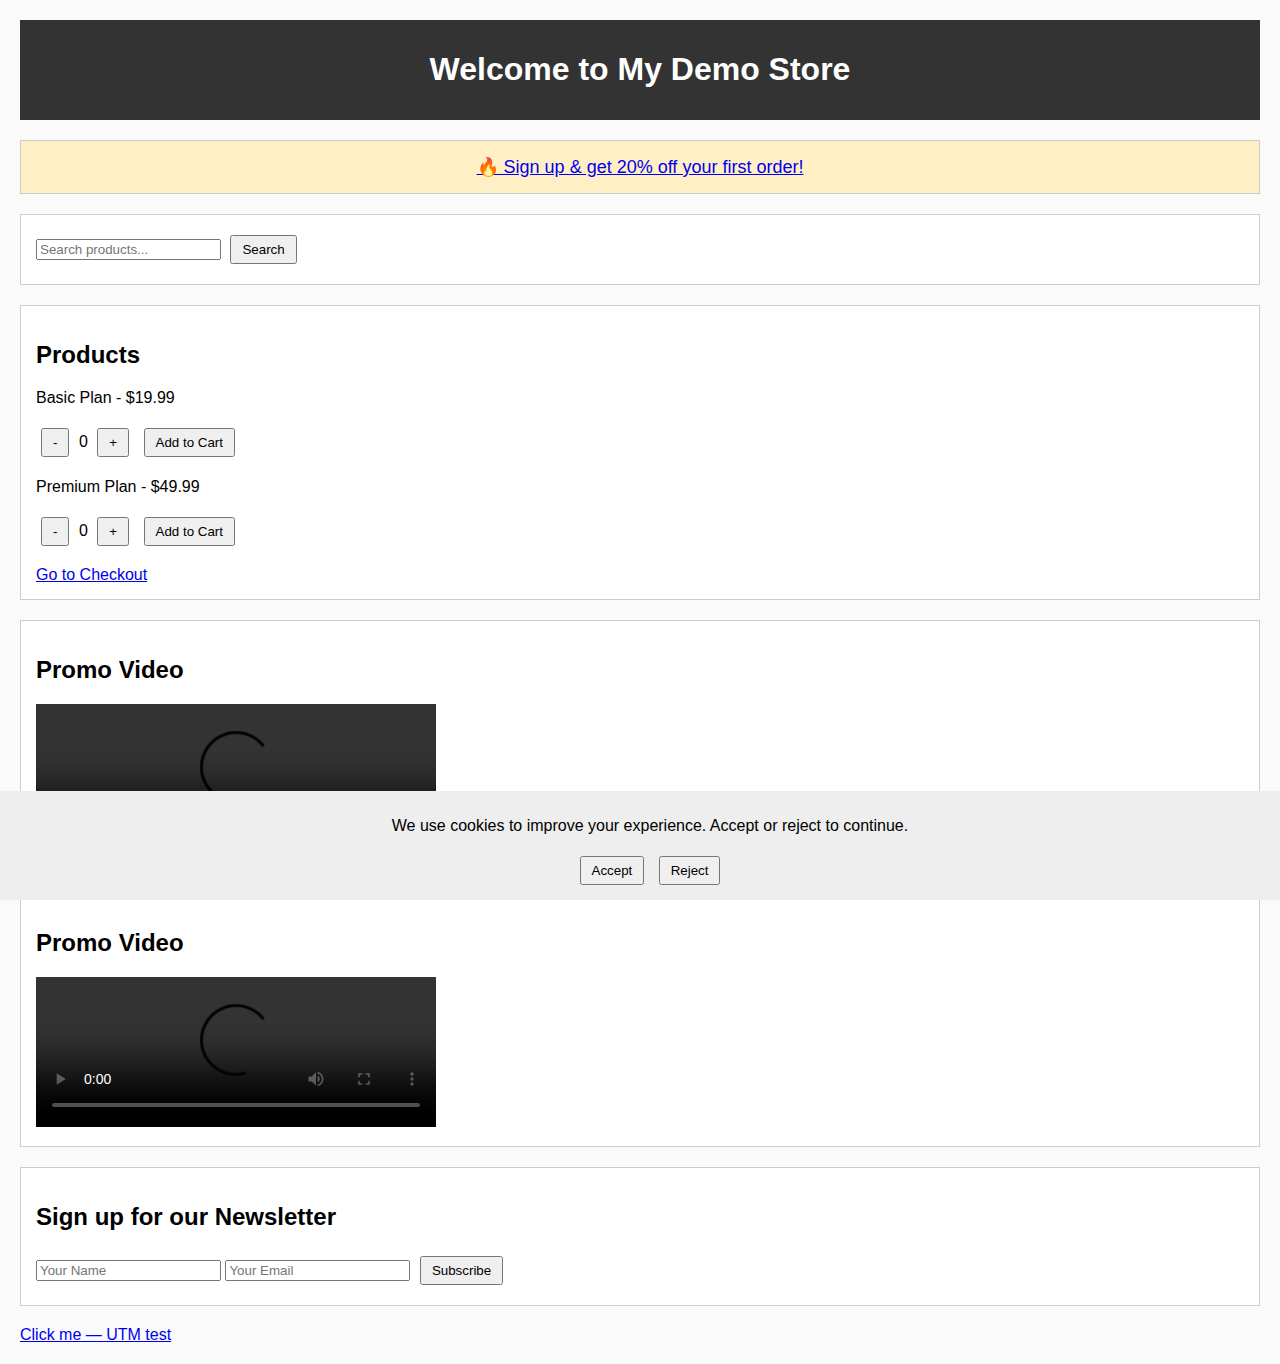
<file: index.html>
<!DOCTYPE html>
<html lang="en">
<head>
  <meta charset="UTF-8">
  <title>My Demo Store</title>
  <link rel="stylesheet" href="style.css">
<script>
  window.dataLayer = window.dataLayer || [];
  function gtag(){dataLayer.push(arguments);}
  
  // Default consent = denied
  gtag('consent', 'default', {
    'ad_storage': 'denied',
    'analytics_storage': 'denied',
    'functionality_storage': 'denied',
    'personalization_storage': 'denied',
    'security_storage': 'granted' // usually safe to keep "granted"
  });
</script>
  
  <script>
window.dataLayer = window.dataLayer || [];
dataLayer.push({
  user_id: "Pratzy123",
  user_email_hashed: "prat123hashed"
});
</script>
  <!-- Google Tag Manager -->
<script>(function(w,d,s,l,i){w[l]=w[l]||[];w[l].push({'gtm.start':
new Date().getTime(),event:'gtm.js'});var f=d.getElementsByTagName(s)[0],
j=d.createElement(s),dl=l!='dataLayer'?'&l='+l:'';j.async=true;j.src=
'https://www.googletagmanager.com/gtm.js?id='+i+dl;f.parentNode.insertBefore(j,f);
})(window,document,'script','dataLayer','GTM-M5CDBCG8');</script>
<!-- End Google Tag Manager -->
</head>
<body>
  <!-- Google Tag Manager (noscript) -->
<noscript><iframe src="https://www.googletagmanager.com/ns.html?id=GTM-M5CDBCG8"
height="0" width="0" style="display:none;visibility:hidden"></iframe></noscript>
<!-- End Google Tag Manager (noscript) -->

  <header>
    <h1>Welcome to My Demo Store</h1>
  </header>

  <section class="banner">
    <a href="#" id="newsletter-banner">🔥 Sign up & get 20% off your first order!</a>
  </section>

  <section class="search">
    <input type="text" id="search-box" placeholder="Search products...">
    <button id="search-btn">Search</button>
  </section>


 
  <section class="products">
    <h2>Products</h2>
    <div class="product" data-id="SKU_001" data-name="Basic Plan" data-price="19.99">
      <p>Basic Plan - $19.99</p>
      <button class="minus">-</button>
      <span class="quantity">0</span>
      <button class="plus">+</button>
      <button class="add-to-cart">Add to Cart</button>
    </div>

    <div class="product" data-id="SKU_002" data-name="Premium Plan" data-price="49.99">
      <p>Premium Plan - $49.99</p>
      <button class="minus">-</button>
      <span class="quantity">0</span>
      <button class="plus">+</button>
      <button class="add-to-cart">Add to Cart</button>
    </div>

    <a href="checkout.html" class="checkout-btn">Go to Checkout</a>
  </section>

  <section class="video-section">
    <h2>Promo Video</h2>
    <video id="promoVideo1" title="first video" width="400" controls>
      <source src="https://www.w3schools.com/html/mov_bbb.mp4" type="video/mp4">
    </video>
  </section>

  <section class="video-section">
    <h2>Promo Video</h2>
    <video id="promoVideo2" title="second video" width="400" controls>
      <source src="https://www.w3schools.com/html/mov_bbb.mp4" type="video/mp4">
    </video>
  </section>

  <section class="lead-form">
    <h2>Sign up for our Newsletter</h2>
    <form id="leadForm">
      <input type="text" id="name" placeholder="Your Name" required>
      <input type="email" id="email" placeholder="Your Email" required>
      <button type="submit">Subscribe</button>
    </form>
  </section>

  <!-- put this anywhere (email preview, test page, or your site) -->
<a href="https://aroraprateek1238-ctrl.github.io/Ecomm_Store/?utm_source=newsletter&utm_medium=email&utm_campaign=sept_playbook" id="utm-test-link">
  Click me — UTM test
</a>

  <script src="script.js"></script>
  
  <!-- Consent Banner -->
<div id="consent-banner" style="position:fixed;bottom:0;left:0;width:100%;background:#eee;padding:10px;text-align:center;z-index:9999;">
  <p>We use cookies to improve your experience. Accept or reject to continue.</p>
  <button id="accept-consent">Accept</button>
  <button id="reject-consent">Reject</button>
</div>

<script>
  document.getElementById("accept-consent").addEventListener("click", function() {
    var consentUpdate = {
      'ad_storage': 'granted',
      'analytics_storage': 'granted',
      'functionality_storage': 'granted',
      'personalization_storage': 'granted',
      'security_storage': 'granted'
    };
    gtag('consent', 'update', consentUpdate);
    localStorage.setItem('user_consent', JSON.stringify(consentUpdate));
    document.getElementById("consent-banner").style.display = "none";
    window.dataLayer.push({
    event: 'user_type_set',
    user_type: 'VIP'
  });
  });

  document.getElementById("reject-consent").addEventListener("click", function() {
    var consentUpdate = {
      'ad_storage': 'denied',
      'analytics_storage': 'denied',
      'functionality_storage': 'denied',
      'personalization_storage': 'denied',
      'security_storage': 'granted'
    };
     gtag('consent', 'update', consentUpdate);
    localStorage.setItem('user_consent', JSON.stringify(consentUpdate));
    document.getElementById("consent-banner").style.display = "none";
  });

  </script>

  

</body>
</html>
</file>
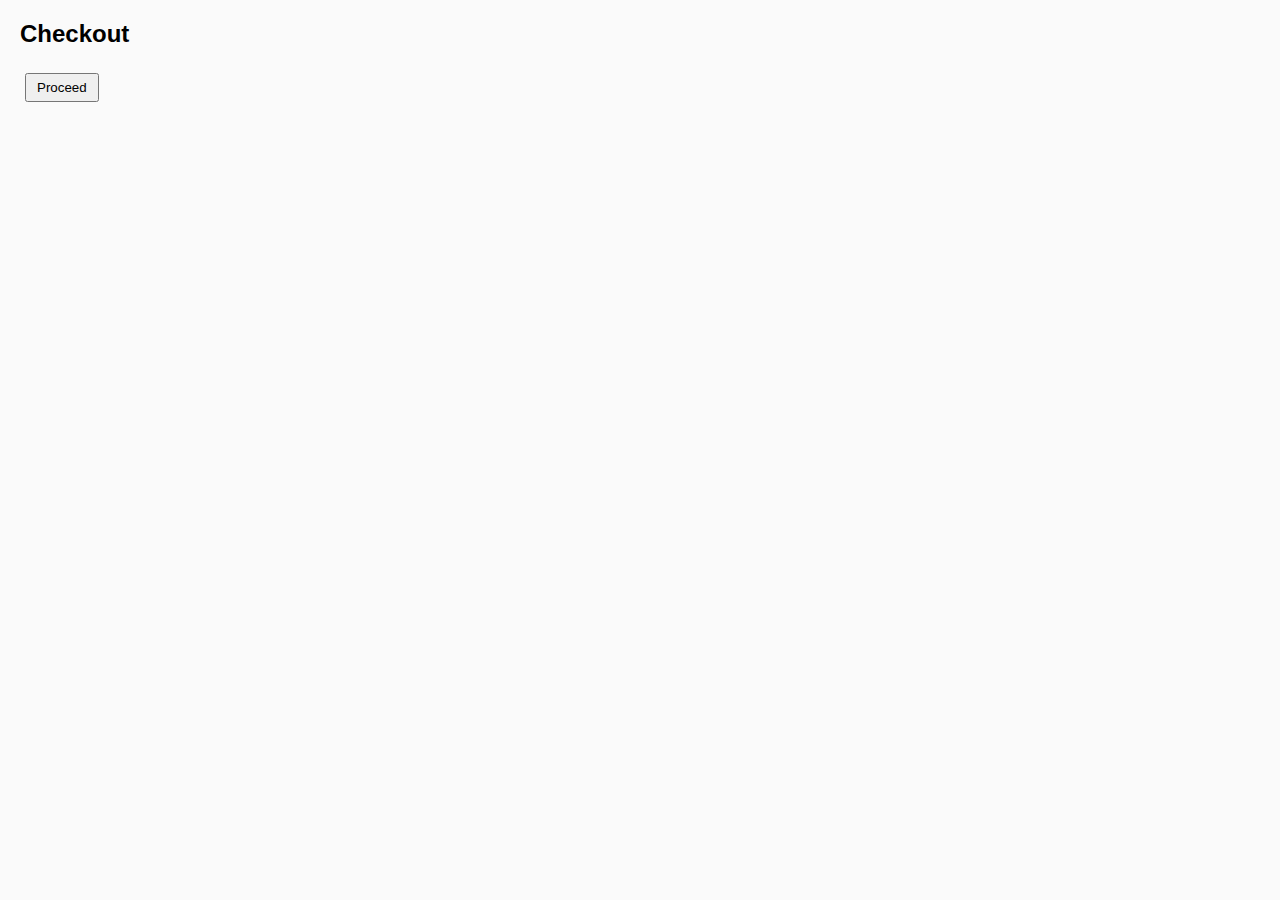
<file: checkout.html>
<!DOCTYPE html>
<html lang="en">
<head>
  <!-- Google Tag Manager -->
<script>(function(w,d,s,l,i){w[l]=w[l]||[];w[l].push({'gtm.start':
new Date().getTime(),event:'gtm.js'});var f=d.getElementsByTagName(s)[0],
j=d.createElement(s),dl=l!='dataLayer'?'&l='+l:'';j.async=true;j.src=
'https://www.googletagmanager.com/gtm.js?id='+i+dl;f.parentNode.insertBefore(j,f);
})(window,document,'script','dataLayer','GTM-M5CDBCG8');</script>
<!-- End Google Tag Manager -->
  <meta charset="UTF-8">
  <title>Checkout</title>
  <link rel="stylesheet" href="style.css">
</head>
<body
  <!-- Google Tag Manager (noscript) -->
<noscript><iframe src="https://www.googletagmanager.com/ns.html?id=GTM-M5CDBCG8"
height="0" width="0" style="display:none;visibility:hidden"></iframe></noscript>
<!-- End Google Tag Manager (noscript) -->
  <h2>Checkout</h2>
  <div id="cart-items"></div>
  <button id="proceed">Proceed</button>
  <script src="script.js"></script>
</body>
</html>
</file>
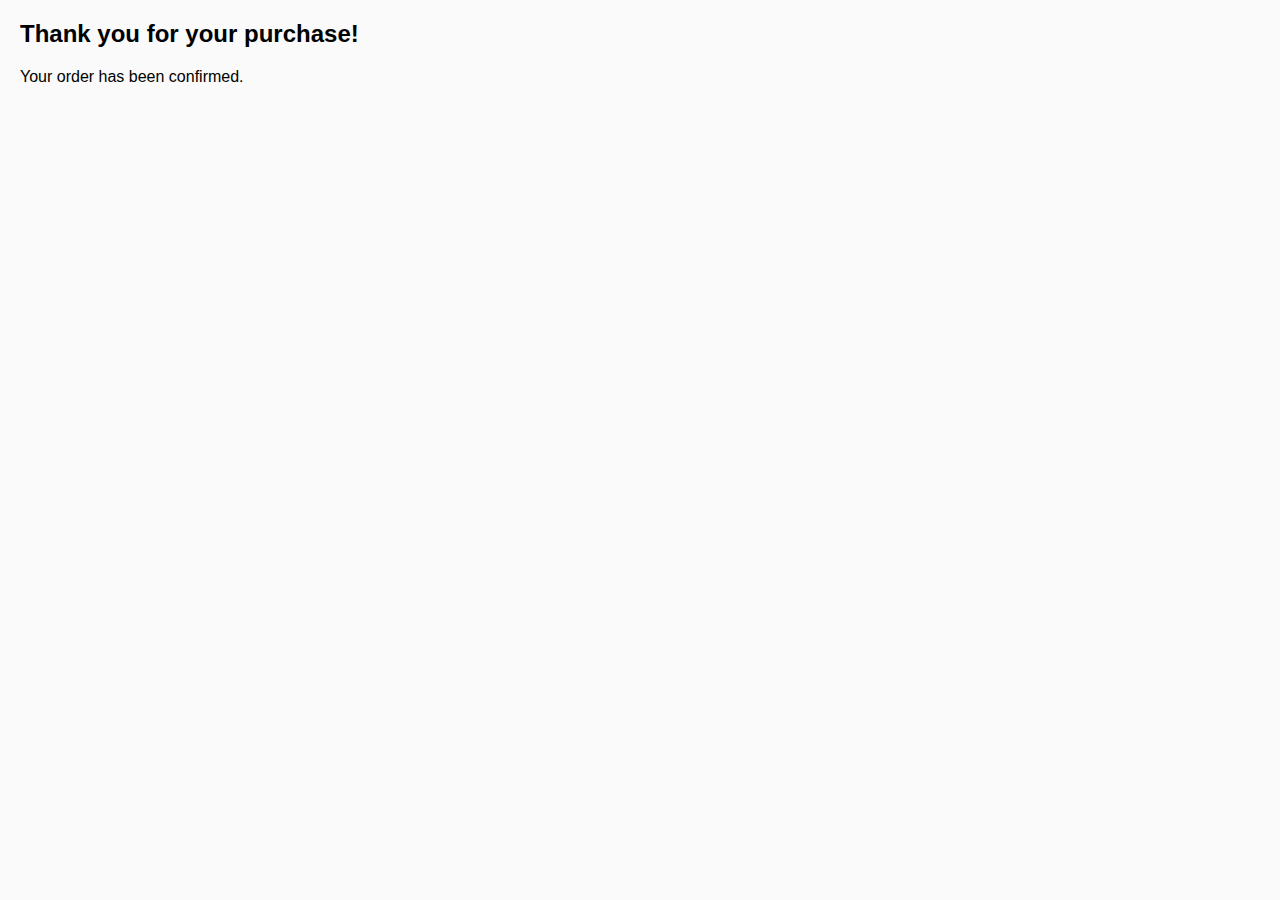
<file: thankyou.html>
<!DOCTYPE html>
<html lang="en">
<head>
<script>
  // Ensure dataLayer exists
  window.dataLayer = window.dataLayer || [];

  // Consent defaults (everything denied until user chooses)
  gtag('consent', 'default', {
    ad_storage: 'denied',
    analytics_storage: 'denied',
    functionality_storage: 'denied',
    personalization_storage: 'denied',
    security_storage: 'granted' // always safe
  });

  // Check localStorage for existing consent choice
  var storedConsent = localStorage.getItem('user_consent');
  if (storedConsent) {
    var consentState = JSON.parse(storedConsent);
    gtag('consent', 'update', consentState);
  }
</script>
  
  <!-- Google Tag Manager -->
<script>(function(w,d,s,l,i){w[l]=w[l]||[];w[l].push({'gtm.start':
new Date().getTime(),event:'gtm.js'});var f=d.getElementsByTagName(s)[0],
j=d.createElement(s),dl=l!='dataLayer'?'&l='+l:'';j.async=true;j.src=
'https://www.googletagmanager.com/gtm.js?id='+i+dl;f.parentNode.insertBefore(j,f);
})(window,document,'script','dataLayer','GTM-M5CDBCG8');</script>
<!-- End Google Tag Manager -->
  <meta charset="UTF-8">
  <title>Thank You</title>
  <link rel="stylesheet" href="style.css">
</head>
<body>
  <!-- Google Tag Manager (noscript) -->
<noscript><iframe src="https://www.googletagmanager.com/ns.html?id=GTM-M5CDBCG8"
height="0" width="0" style="display:none;visibility:hidden"></iframe></noscript>
<!-- End Google Tag Manager (noscript) -->
  <h2>Thank you for your purchase!</h2>
  <p>Your order has been confirmed.</p>
  <script src="script.js"></script>
</body>
</html>
</file>
<file: style.css>
body { font-family: Arial, sans-serif; margin: 20px; background: #fafafa; }
header { background: #333; color: #fff; padding: 10px; text-align: center; }
.products, .lead-form, .video-section, .search, .banner { margin: 20px 0; padding: 15px; background: #fff; border: 1px solid #ccc; }
button { margin: 5px; padding: 5px 10px; cursor: pointer; }
.checkout-btn { display: block; margin-top: 15px; }
.banner { background: #ffefc5; text-align: center; font-size: 18px; }
</file>
